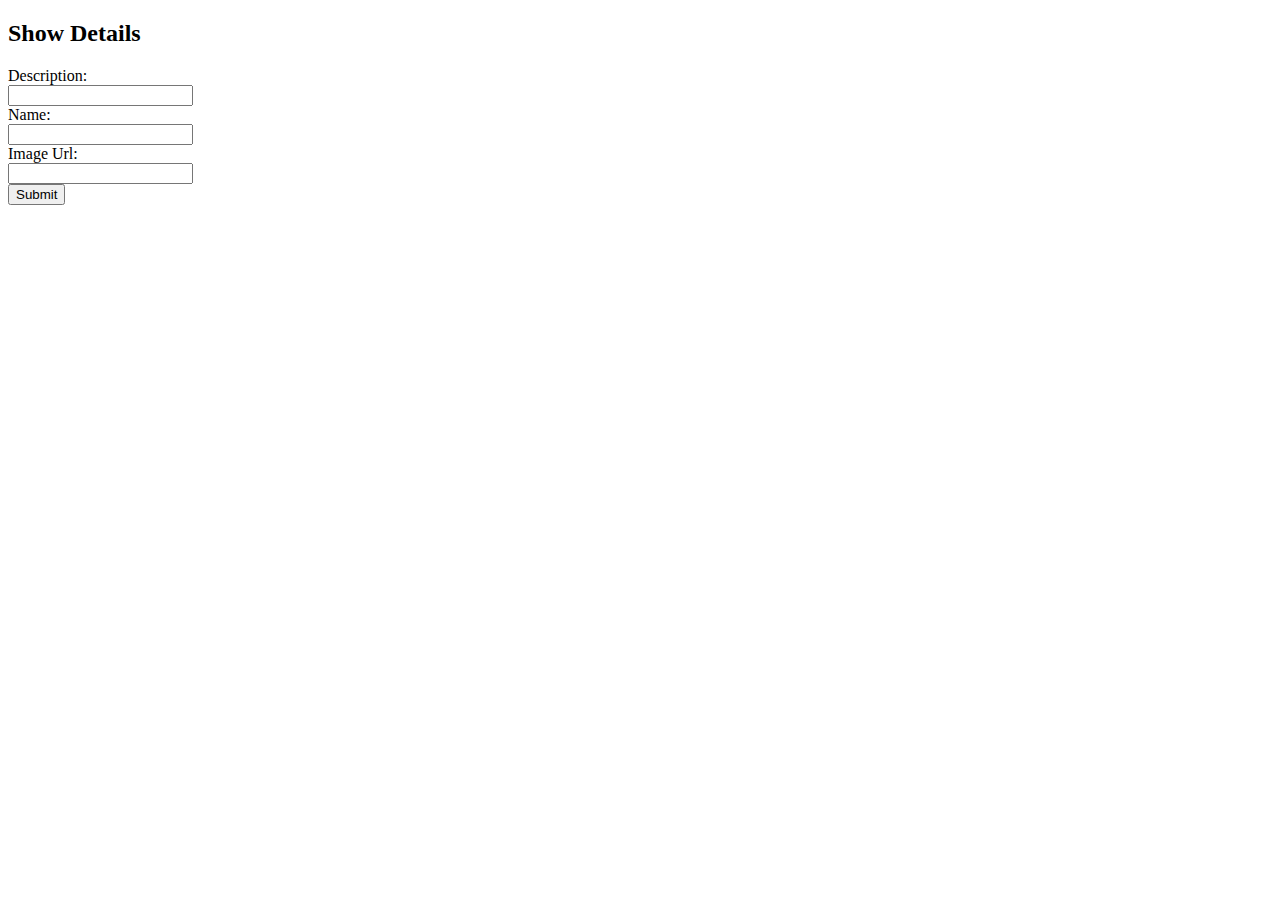
<file: src/main/resources/templates/form.html>
<!DOCTYPE html>
<html xmlns:th="http://www.thymeleaf.org">
<head lang="en">
    <!--/*/ <th:block th:include="fragments/headerinc :: head"></th:block> /*/-->
</head>
<body>

<div class="container">
    <!--/*/ <th:block th:include="fragments/header :: header"></th:block> /*/-->

    <h2>Show Details</h2>
    <div>
        <form class="form-horizontal" th:object="${show}" th:action="@{/show}" method="post">
            <input type="hidden" th:field="*{id}"/>
            <!--<input type="hidden" th:field="*{version}"/>-->
            <div class="form-group">
                <label class="col-sm-2 control-label">Description:</label>
                <div class="col-sm-10">
                    <input type="text" class="form-control" th:field="*{description}"/>
                </div>
            </div>
            <div class="form-group">
                <label class="col-sm-2 control-label">Name:</label>
                <div class="col-sm-10">
                    <input type="text" class="form-control" th:field="*{name}"/>
                </div>
            </div>
            <div class="form-group">
                <label class="col-sm-2 control-label">Image Url:</label>
                <div class="col-sm-10">
                    <input type="text" class="form-control" th:field="*{imageURL}"/>
                </div>
            </div>
            <div class="row">
                <button type="submit" class="btn btn-default">Submit</button>
            </div>
        </form>
    </div>
    </div>
</body>
</html>
</file>
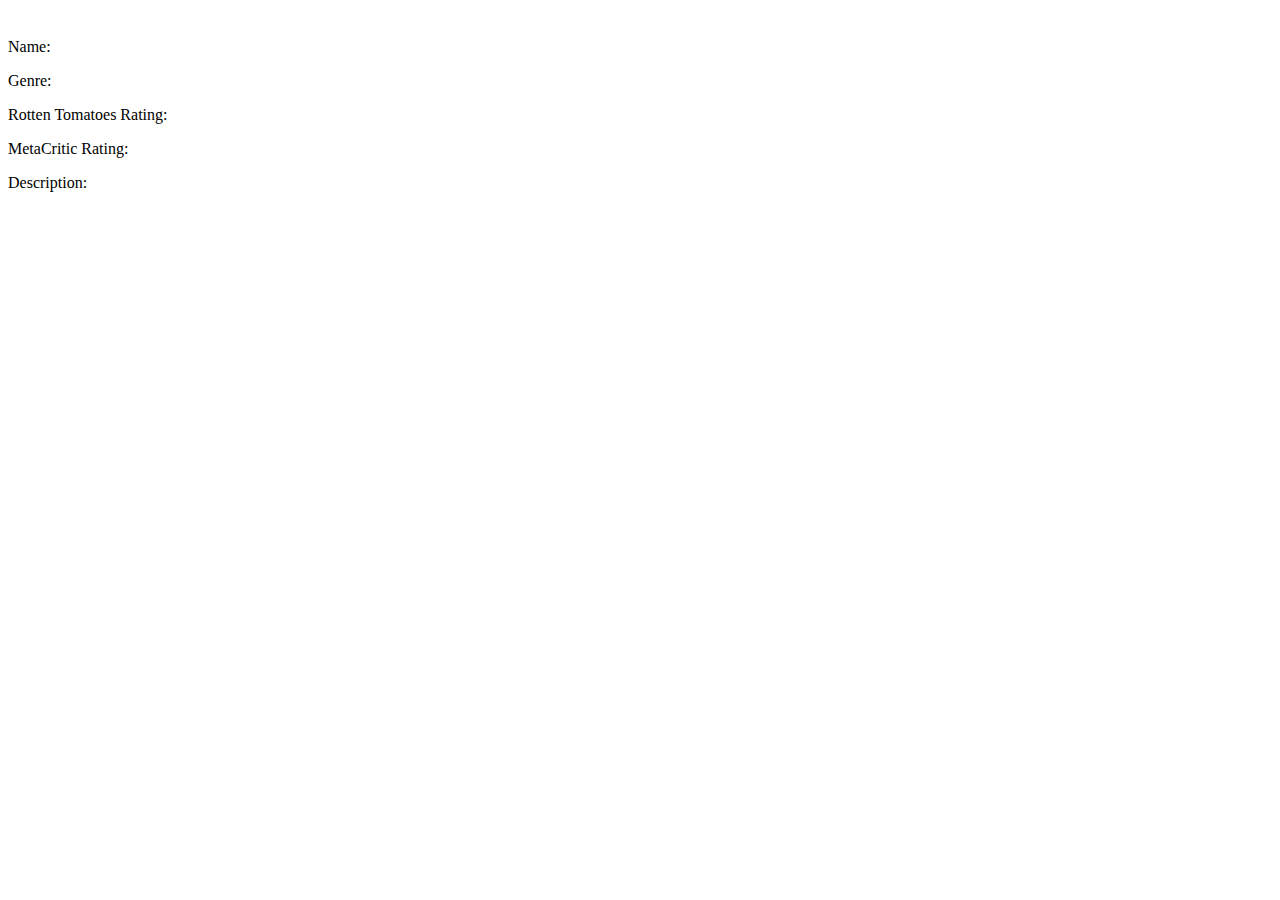
<file: src/main/resources/templates/movie.html>
<!DOCTYPE html>
<html xmlns:th="http://www.thymeleaf.org">
<head lang="en">
    <th:block th:include="fragments/headerinc :: head"></th:block>
</head>
<body>
<div class="container-fluid">
    <th:block th:include="fragments/header :: header"></th:block>
    <div class="container-fluid">
        <h2> </h2>
        <form>
            <div class="col-sm-6">
                <img th:src="${movie.imageURL}" class="img-responsive" width="200"/>
            </div>
            <div class="col-sm-6">
            <div class="form-group">
                <label class="col-sm-6 control-label">Name:</label>
                <div class="col-sm-6">
                    <p class="form-control-static" th:text="${movie.name}"></p>
                </div>
            </div>
            <div class="form-group">
                <label class="col-sm-6 control-label">Genre:</label>
                <div class="col-sm-6">
                    <p class="form-control-static" th:text="${movie.genre.name}"></p>
                </div>
            </div>
            <div class="form-group">
                <label class="col-sm-6 control-label">Rotten Tomatoes Rating:</label>
                <div class="col-sm-6">
                    <p class="form-control-static" th:text="${movie.rtRating}"></p>
                </div>
            </div>
            <div class="form-group">
                <label class="col-sm-6 control-label">MetaCritic Rating:</label>
                <div class="col-sm-6">
                    <p class="form-control-static" th:text="${movie.mcRating}"></p>
                </div>
            </div>
            <div class="form-group">
                <label class="col-sm-6 control-label">Description:</label>
                <div class="col-sm-6">
                    <p class="form-control-static" th:text="${movie.description}"></p>
                </div>
            </div>
            </div>
        </form>
    </div>

</div>
</body>
</html>
</file>
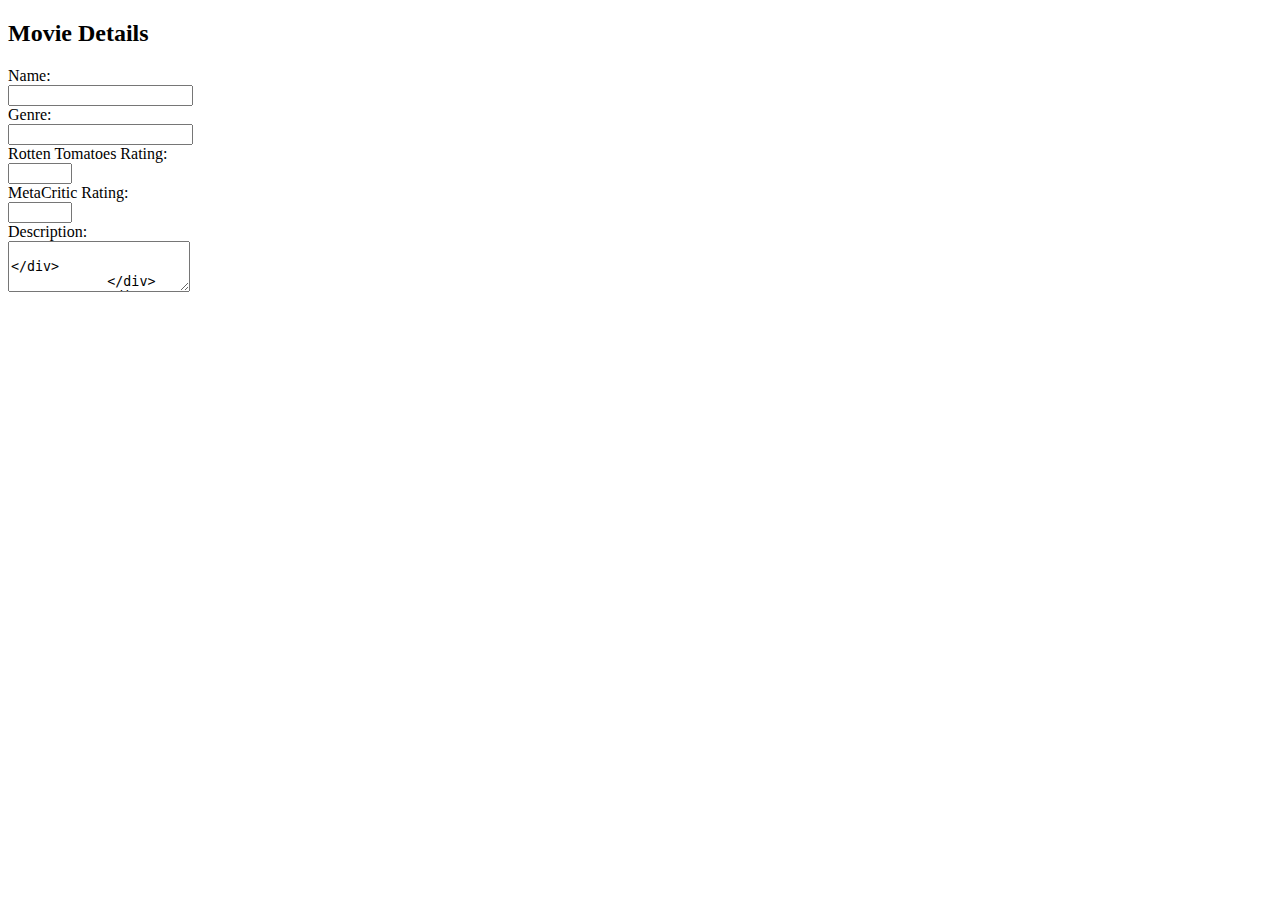
<file: src/main/resources/templates/movieform.html>
<!DOCTYPE html>
<html xmlns:th="http://www.thymeleaf.org">
<head lang="en">
    <th:block th:include="fragments/headerinc :: head"></th:block>
</head>
<body>
<div class="container-fluid">
    <th:block th:include="fragments/header :: header"></th:block>
    <h2>Movie Details</h2>
    <div>
        <form th:object="${movie}" th:action="@{/movie}" method="post">
            <input type="hidden" th:field="*{id}"/>
            <input type="hidden" th:field="*{version}"/>

            <div class="form-group">
                <label class="col-sm-6 control-label">Name:</label>
                <div class="col-sm-6">
                    <input type="text" class="form-control" th:field="*{name}"/>
                </div>
            </div>
            <div class="form-group">
                <label class="col-sm-6 control-label">Genre:</label>
                <div class="col-sm-6">
                    <input type="text" class="form-control" th:field="*{genre.name}"/>
                </div>
            </div>
            <div class="form-group">
                <label class="col-sm-6 control-label">Rotten Tomatoes Rating:</label>
                <div class="col-sm-6">
                    <input type="number" class="form-control" th:field="*{rtRating}" min="0" max="100" step="1"/>
                </div>
            </div>
            <div class="form-group">
                <label class="col-sm-6 control-label">MetaCritic Rating:</label>
                <div class="col-sm-6">
                    <input type="number" class="form-control" th:field="*{mcRating}" min="0" max="100" step="1"/>
                </div>
            </div>
            <div class="form-group">
                <label class="col-sm-6 control-label">Description:</label>
                <div class="col-sm-6">
                    <textarea class="form-control" rows="3" type="text" th:field="*{description}"/>
                </div>
            </div>
            <div class="form-group">
                <label class="col-sm-6 control-label">Image URL:</label>
                <div class="col-sm-6">
                    <input type="text" class="form-control" th:field="*{imageURL}"/>
                </div>
            </div>
            <div class="col-sm-6 control-label">
                <button type="submit" class="btn btn-primary">Submit</button>
            </div>
        </form>
    </div>
</div>
</body>
</html>
</file>
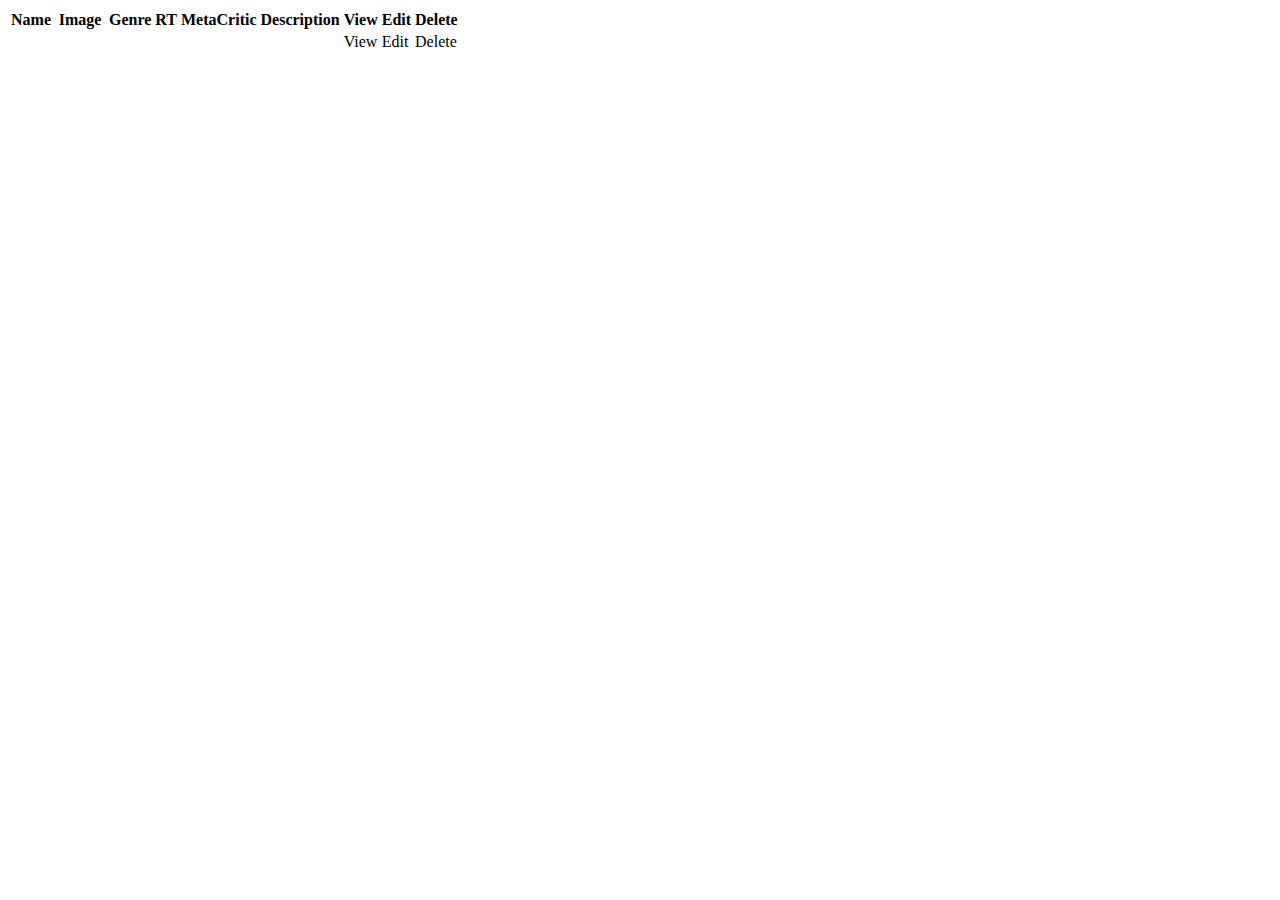
<file: src/main/resources/templates/movies.html>
<!DOCTYPE html>
<html xmlns:th="http://www.thymeleaf.org">
<head lang="en">

    <!--/*/ <th:block th:include="fragments/headerinc :: head"></th:block> /*/-->
</head>
<body>

<div class="container">
    <!--/*/ <th:block th:include="fragments/header :: header"></th:block> /*/-->
        <div th:if="${not #lists.isEmpty(movies)}">
            <table class="table table-hover">
                <tr>
                    <!--table headers-->
                    <th>Name</th>
                    <th>Image</th>
                    <th>Genre</th>
                    <th>RT</th>
                    <th>MetaCritic</th>
                    <th>Description</th>
                    <th>View</th>
                    <th>Edit</th>
                    <th>Delete</th>
                </tr>
                <!--table rows-->
                <tr th:each="movie : ${movies}">
                    <td th:text="${movie.name}"></td>
                    <td> <img th:src="${movie.imageURL}" class="img-responsive" width="50"/></td>
                    <td th:text="${movie.genre.name}"></td>
                    <td th:text="${movie.rtRating}"></td>
                    <td th:text="${movie.mcRating}"></td>
                    <td th:text="${movie.description}"></td>
                    <td><a th:href="${'/movie/' + movie.id}">View</a></td>
                    <td><a th:href="${'/movie/update/' + movie.id}">Edit</a></td>
                    <td><a th:href="${'/movie/delete/' + movie.id}">Delete</a></td>
                </tr>
            </table>
        </div>
    </div>
</body>
</html>
</file>
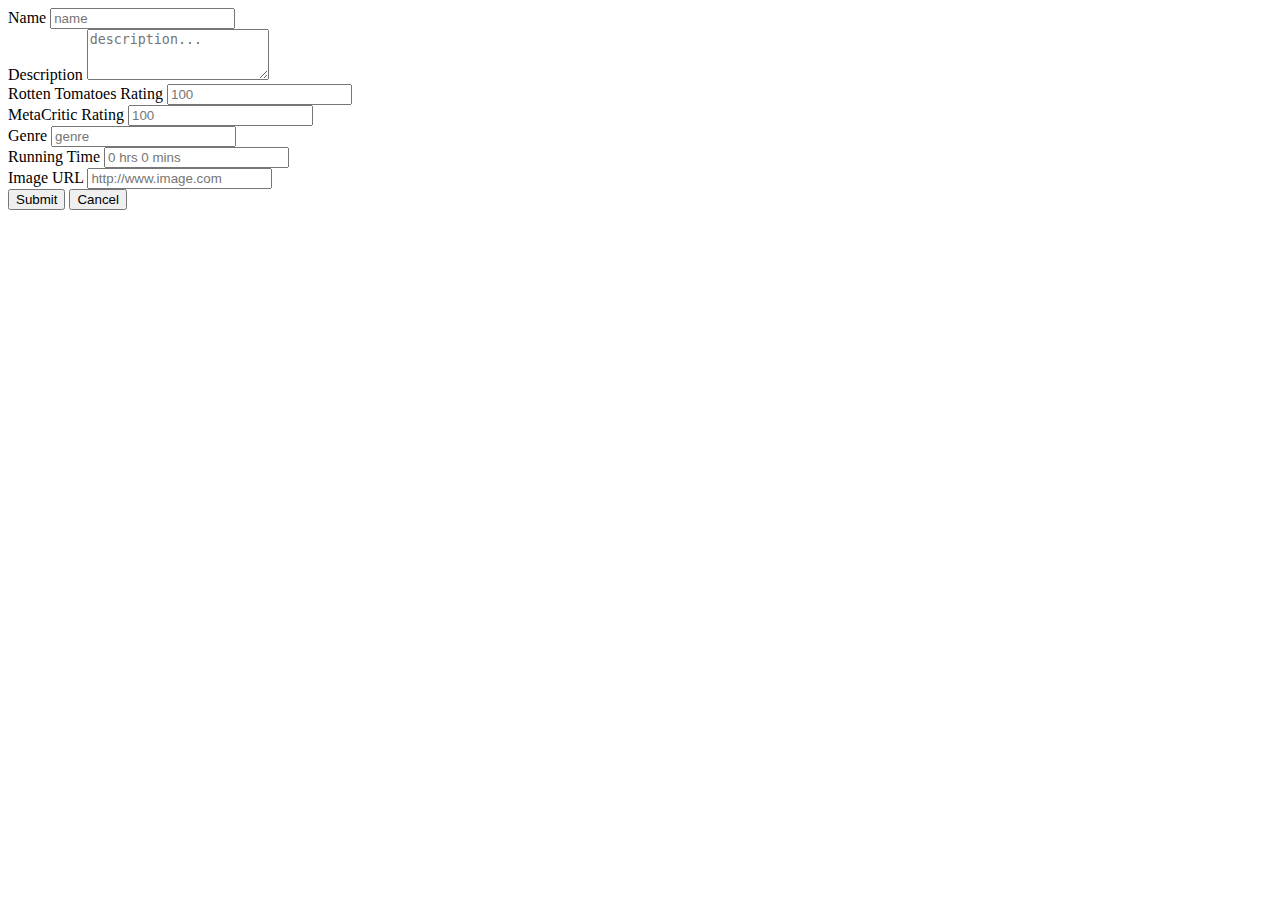
<file: src/main/resources/templates/new.html>
<!DOCTYPE html>
<html xmlns:th="http://www.thymeleaf.org">

<head th:include="fragments/header"></head>

<body>
    <div class="container-fluid">

    <form action="#" th:action="@{/show}" th:object="${show}" method="post">


        <!--<div class="form-group">-->
        <!--<label>Media Type</label>-->
            <!--<div class="radio">-->
                <!--<label class="radio-inline">-->
                    <!--<input type="radio" name="mediaType" id="TV" value="TV" th:value="*{mediaType}" checked="checked">  TV show  </input>-->
                <!--</label>-->
                <!--<label class="radio-inline">-->
                    <!--<input type="radio" name="mediaType" id="Movie" value="Movie" th:value="*{mediaType}">  Movie  </input>-->
                <!--</label>-->
            <!--</div>-->
        <!--</div>-->

        <div class="form-group">
            <label for="name">Name</label>
            <input type="text" class="form-control" id="name" th:field="*{mName}" placeholder="name"></input>
        </div>

        <div class="form-group">
            <label for="Description">Description</label>
            <textarea class="form-control" rows="3" id="Description" th:field="*{description}" placeholder="description..."></textarea>
        </div>

        <div class="form-group">
            <label for="RT rating">Rotten Tomatoes Rating</label>
            <input type="number" class="form-control" id="RT rating" th:value="rtRating" placeholder="100"></input>
        </div>

        <div class="form-group">
            <label for="MetaCritic rating">MetaCritic Rating</label>
            <input type="number" class="form-control" id="MetaCritic rating" th:value="mcRating" placeholder="100"></input>
        </div>

        <div class="form-group">
            <label for="Genre">Genre</label>
            <input type="text" class="form-control" id="Genre" th:value="genre" placeholder="genre"></input>
        </div>

        <div class="form-group">
            <label for="RunningTime">Running Time</label>
            <input type="text" class="form-control" id="RunningTime" th:value="runningTime" placeholder="0 hrs 0 mins"></input>
        </div>

        <div class="form-group">
            <label for="ImageURL">Image URL</label>
            <input type="text" class="form-control" id="ImageURL" th:value="imageURL" placeholder="http://www.image.com"></input>
        </div>

        <button type="button" class="btn btn-primary">Submit</button>
        <button type="button" class="btn btn-danger">Cancel</button>


    </form>

    </div>


</body>

</html>
</file>
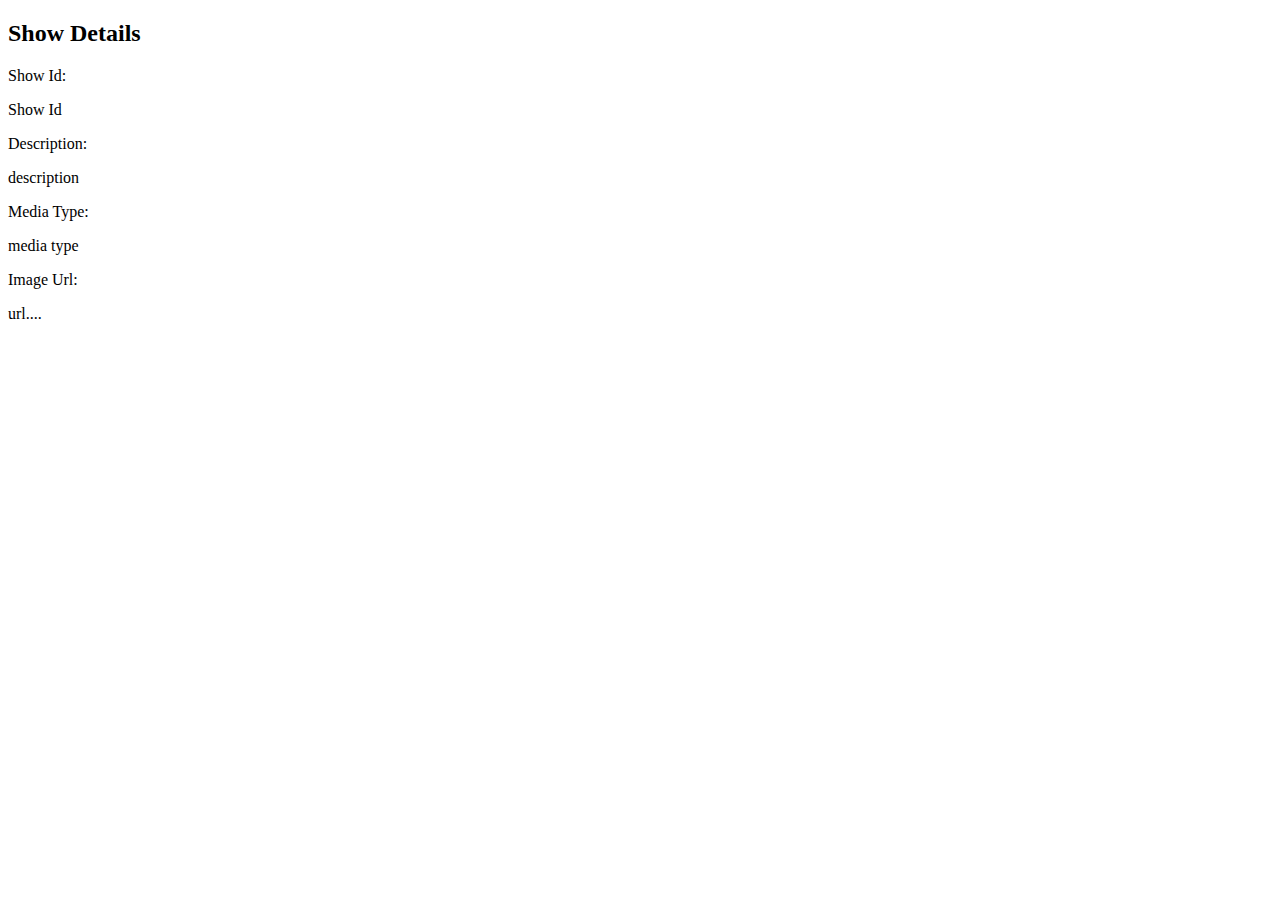
<file: src/main/resources/templates/show.html>
<!DOCTYPE html>
<html xmlns:th="http://www.thymeleaf.org">
<head lang="en">

    <!--/*/ <th:block th:include="fragments/headerinc :: head"></th:block> /*/-->
</head>
<body>

<div class="container">
    <!--/*/ <th:block th:include="fragments/header :: header"></th:block> /*/-->

    <h2>Show Details</h2>
    <div>
        <form class="form-horizontal">
            <div class="form-group">
                <label class="col-sm-2 control-label">Show Id:</label>
                <div class="col-sm-10">
                    <p class="form-control-static" th:text="${show.id}">Show Id</p></div>
            </div>
            <div class="form-group">
                <label class="col-sm-2 control-label">Description:</label>
                <div class="col-sm-10">
                    <p class="form-control-static" th:text="${show.description}">description</p>
                </div>
            </div>
            <div class="form-group">
                <label class="col-sm-2 control-label">Media Type:</label>
                <div class="col-sm-10">
                    <p class="form-control-static" th:text="${show.mediaType.name}">media type</p>
                </div>
            </div>
            <div class="form-group">
                <label class="col-sm-2 control-label">Image Url:</label>
                <div class="col-sm-10">
                    <p class="form-control-static" th:text="${show.imageURL}">url....</p>
                </div>
            </div>
        </form>
    </div>

</div>
</body>
</html>
</file>
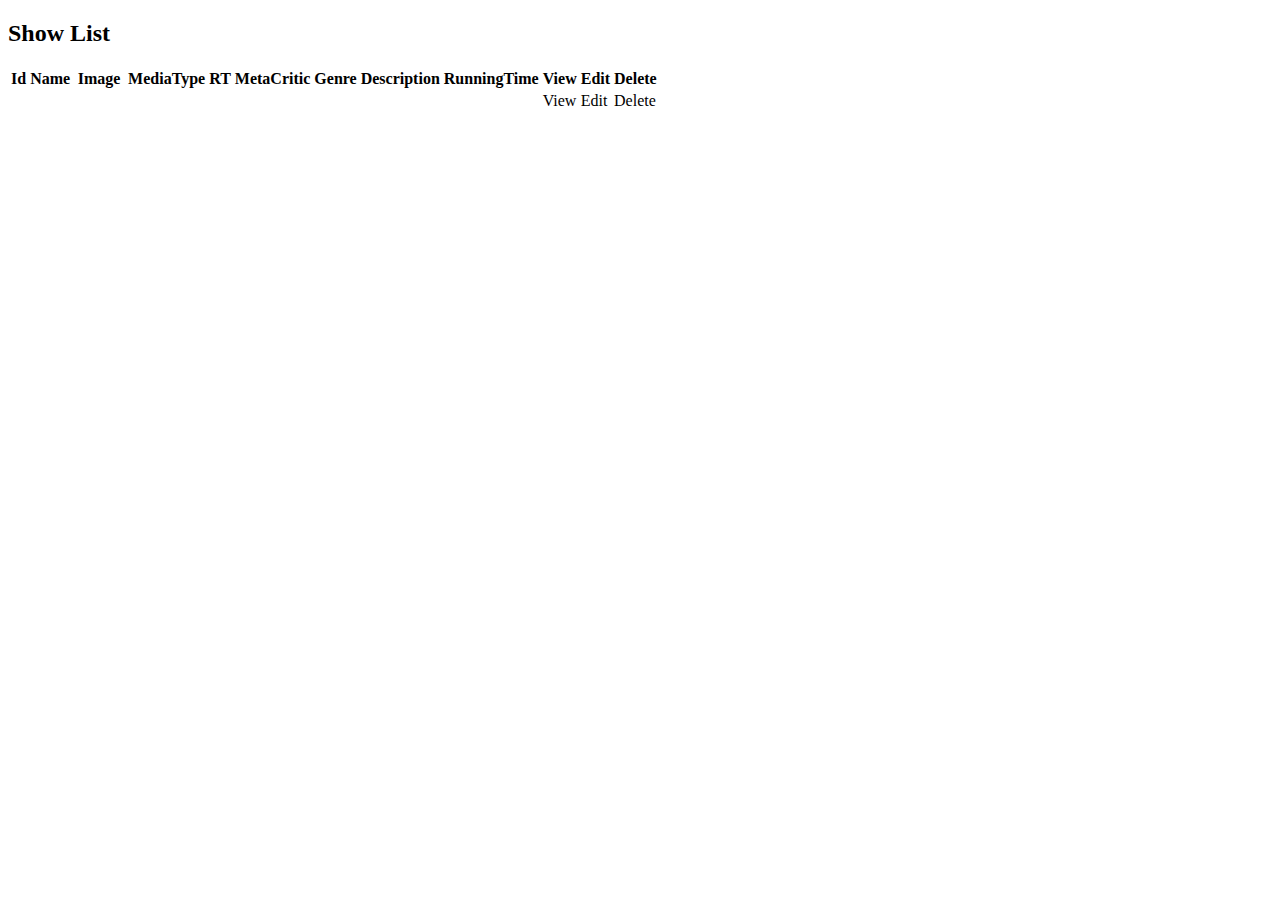
<file: src/main/resources/templates/shows.html>
<!DOCTYPE html>
<html xmlns:th="http://www.thymeleaf.org">
<head lang="en">

    <!--/*/ <th:block th:include="fragments/headerinc :: head"></th:block> /*/-->
</head>
<body>

<div class="container">
    <!--/*/ <th:block th:include="fragments/header :: header"></th:block> /*/-->
        <div th:if="${not #lists.isEmpty(shows)}">
            <h2> Show List</h2>

            <table class="table table-bordered">
                <tr>
                    <!--table headers-->
                    <th>Id</th>
                    <th>Name</th>
                    <th>Image</th>
                    <th>MediaType</th>
                    <th>RT</th>
                    <th>MetaCritic</th>
                    <th>Genre</th>
                    <th>Description</th>
                    <th>RunningTime</th>
                    <th>View</th>
                    <th>Edit</th>
                    <th>Delete</th>
                </tr>
                <!--table rows-->
                <tr th:each="show : ${shows}">
                    <td th:text="${show.id}"></td>
                    <td th:text="${show.name}"></td>
                    <td> <img th:src="${show.imageURL}" class="img-responsive" width="50"/></td>
                    <td th:text="${show.mediaType.name}"></td>
                    <td th:text="${show.rtRating}"></td>
                    <td th:text="${show.mcRating}"></td>
                    <td th:text="${show.genre.name}"></td>
                    <td th:text="${show.description}"></td>
                    <td th:text="${show.runningTime}"></td>
                    <td><a th:href="${'/show/' + show.id}">View</a></td>
                    <td><a th:href="${'/show/edit/' + show.id}">Edit</a></td>
                    <td><a th:href="${'/show/delete/' + show.id}">Delete</a></td>
                </tr>
            </table>
        </div>
    </div>
</body>
</html>
</file>
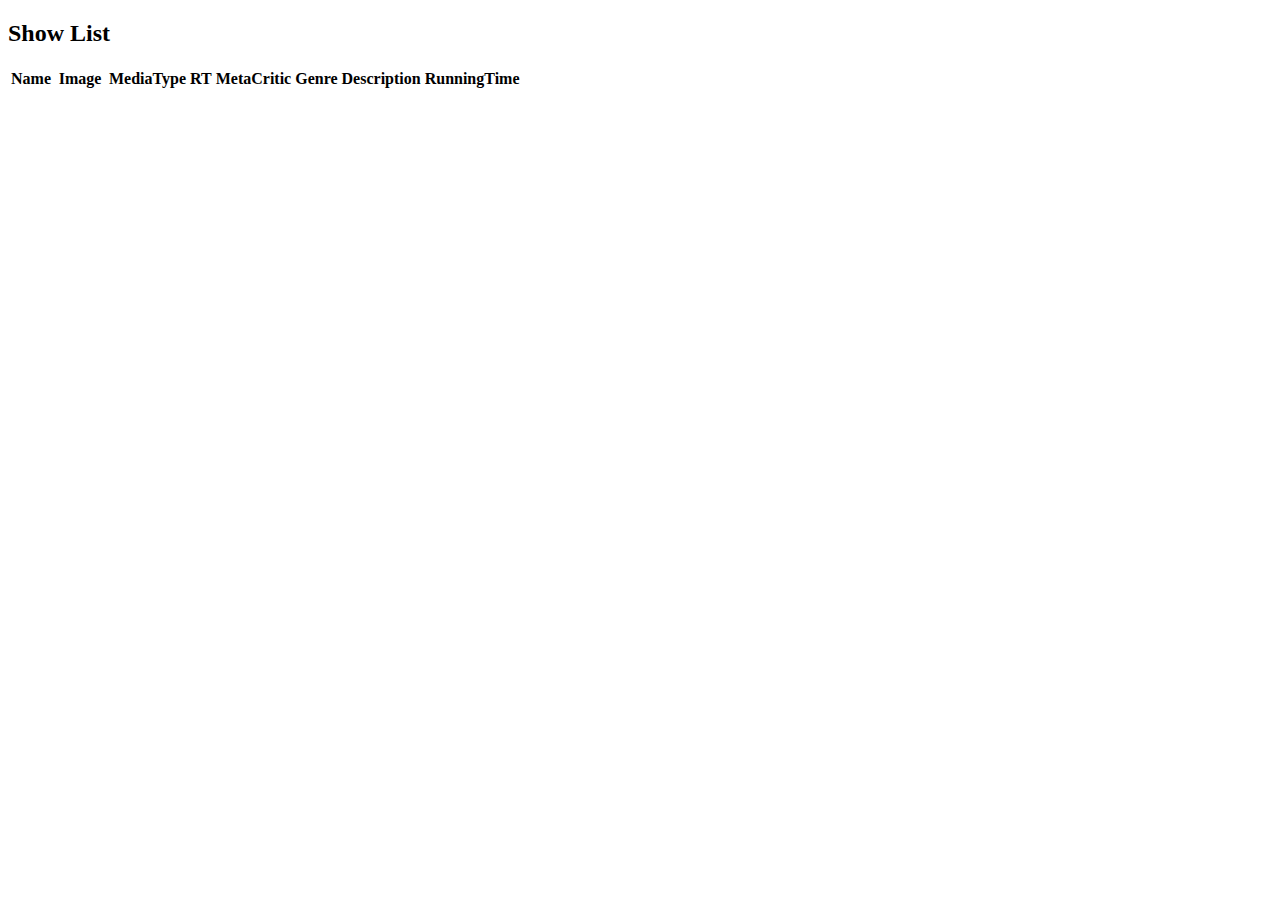
<file: src/main/resources/templates/showslist.html>
<!DOCTYPE html>
<html xmlns:th="http://www.thymeleaf.org">

<head th:include="fragments/header"></head>

<body>
        <div th:if="${not #lists.isEmpty(shows)}">
            <h2> Show List</h2>

            <table class="table table-bordered">
                <tr>
                    <!--table headers-->

                    <th>Name</th>
                    <th>Image</th>
                    <th>MediaType</th>
                    <th>RT</th>
                    <th>MetaCritic</th>
                    <th>Genre</th>
                    <th>Description</th>
                    <th>RunningTime</th>
                </tr>
                <!--table rows-->
                <tr th:each="show : ${shows}">

                    <td th:text="${show.name}"></td>
                    <td> <img th:src="${show.imageUrl}" class="img-responsive" width="50"/></td>
                    <td th:text="${show.mediaType.name}"></td>
                    <td th:text="${show.rottenTomatoesRating}"></td>
                    <td th:text="${show.metaCriticRating}"></td>
                    <td th:text="${show.genre.name}"></td>
                    <td th:text="${show.description}"></td>
                    <td th:text="${show.runningTime}"></td>
                </tr>
            </table>
        </div>
</body>
</html>
</file>
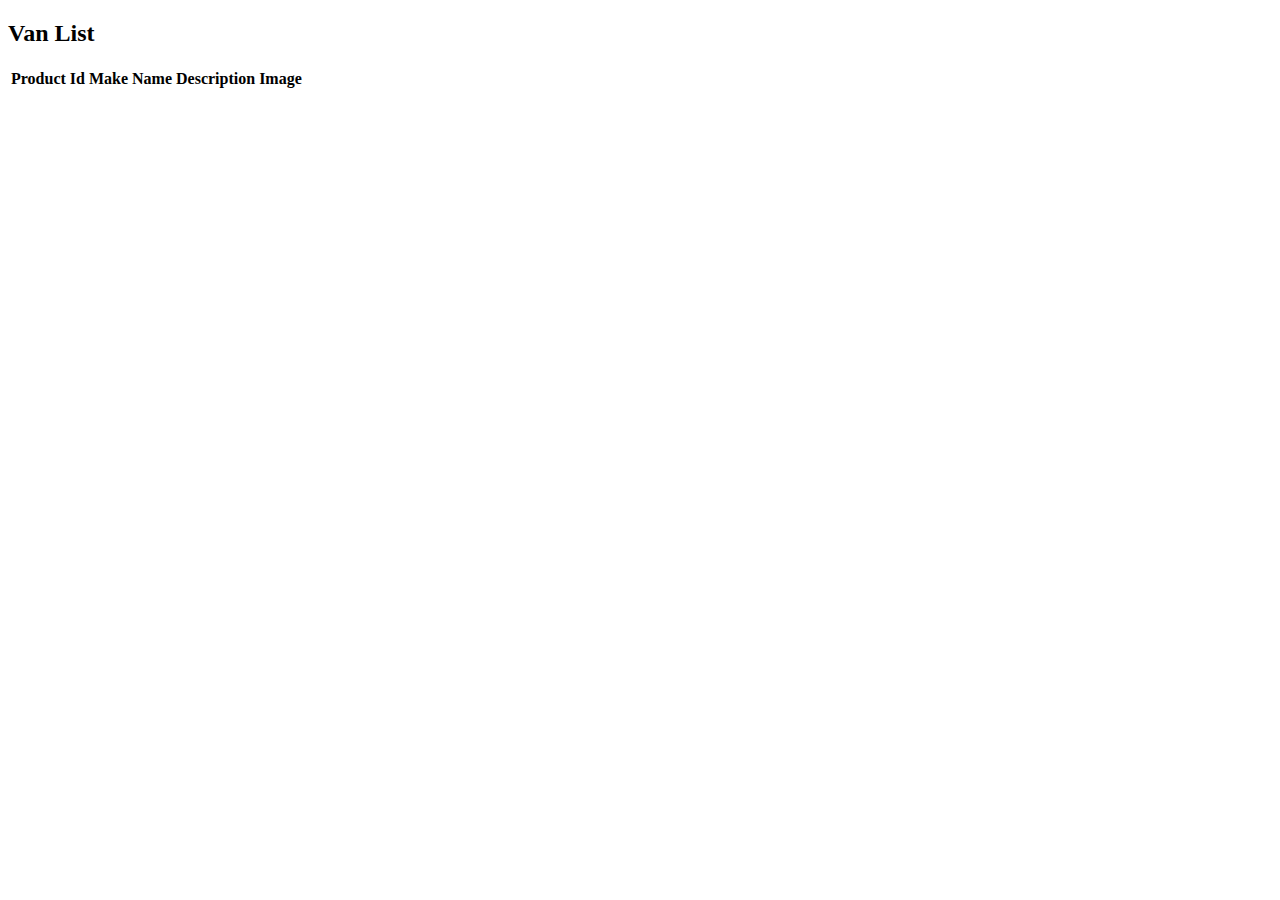
<file: src/main/resources/templates/vanlist.html>
<!DOCTYPE html>
<html xmlns:th="http://www.thymeleaf.org">

<body>
    <th:block th:include="fragments/header :: header"/>
        <div th:if="${not #lists.isEmpty(vans)}">
            <h2> Van List</h2>
            <table class="table table-striped">
                <tr>
                    <!--table headers-->
                    <th>Product Id</th>
                    <th>Make</th>
                    <th>Name</th>
                    <th>Description</th>
                    <th>Image</th>
                </tr>
                <!--table rows-->
                <tr th:each="van : ${vans}">
                    <td th:text="${van.id}"></td>
                    <td th:text="${van.make.name}"></td>
                    <td th:text="${van.name}"></td>
                    <td th:text="${van.description}"></td>
                    <td th:src="${van.imgurl}"></td>
                </tr>
            </table>
        </div>
</body>
</html>
</file>
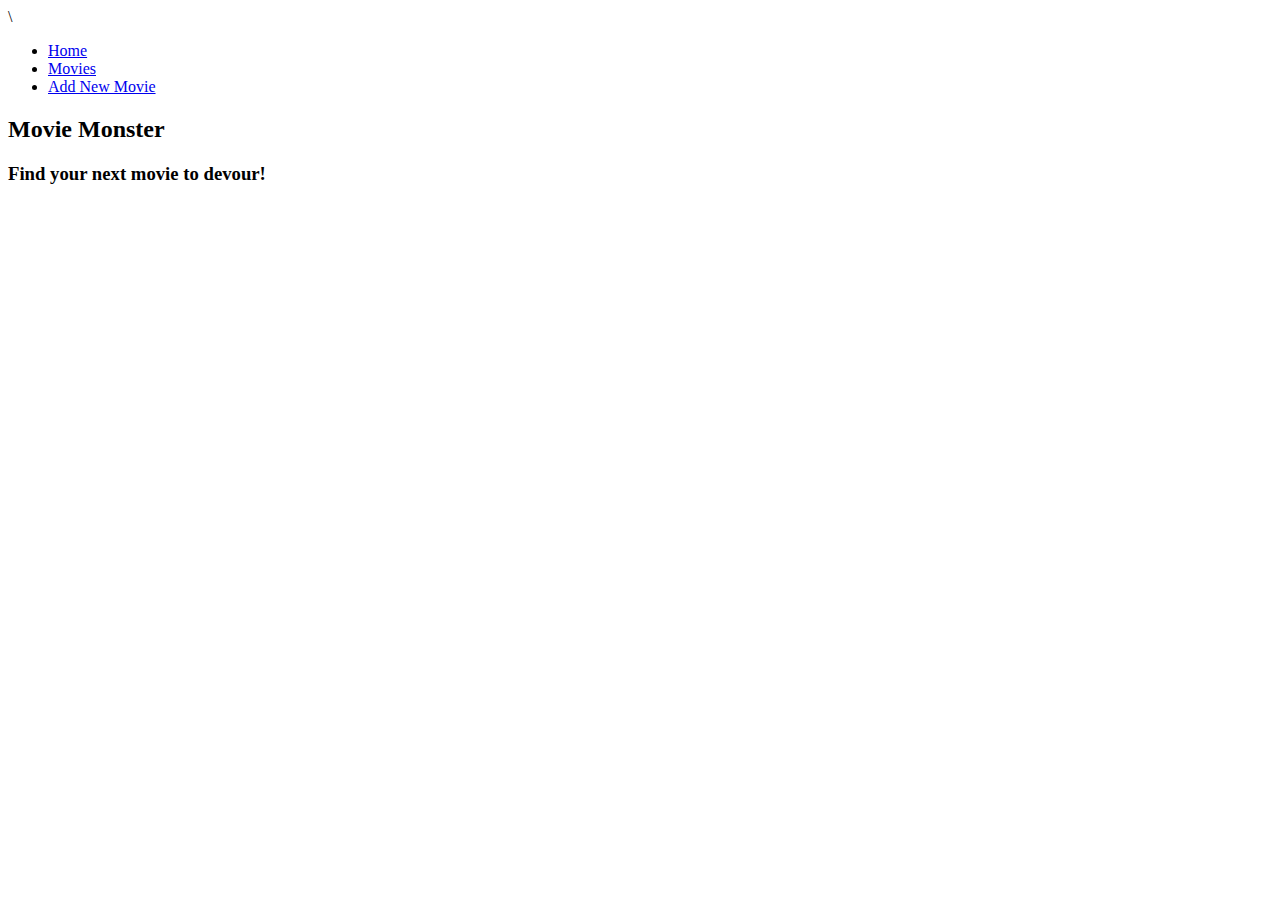
<file: src/main/resources/templates/fragments/header.html>
<!DOCTYPE html>
<html xmlns:th="http://www.thymeleaf.org">
<head lang="en">
</head>
<body>
<div class="container-fluid">
    <div th:fragment="header">
        <nav class="navbar navbar-inverse navbar-fixed-top">
            <div class="container-fluid">
                <div class="navbar-header">
\                    <ul class="nav navbar-nav">
                        <li><a href="#" th:href="@{/}">Home</a></li>
                        <li><a href="#" th:href="@{/movies}">Movies</a></li>
                        <li><a href="#" th:href="@{/movie/new}">Add New Movie</a></li>
                    </ul>

                </div>
            </div>
        </nav>
        <div class="container-fluid">
            <div class="row text-center">
                <div class="">
                    <h2>Movie Monster</h2>
                    <h3>Find your next movie to devour!</h3>
                </div>
            </div>
            <div class="row text-center">
                <img class="img-responsive center-block" th:src="@{http://static.tumblr.com/ovituqy/mDVm4sspq/documentary-filmheader.jpg}" />
            </div>
        </div>
    </div>
</div>
</body>
</html>
</file>
